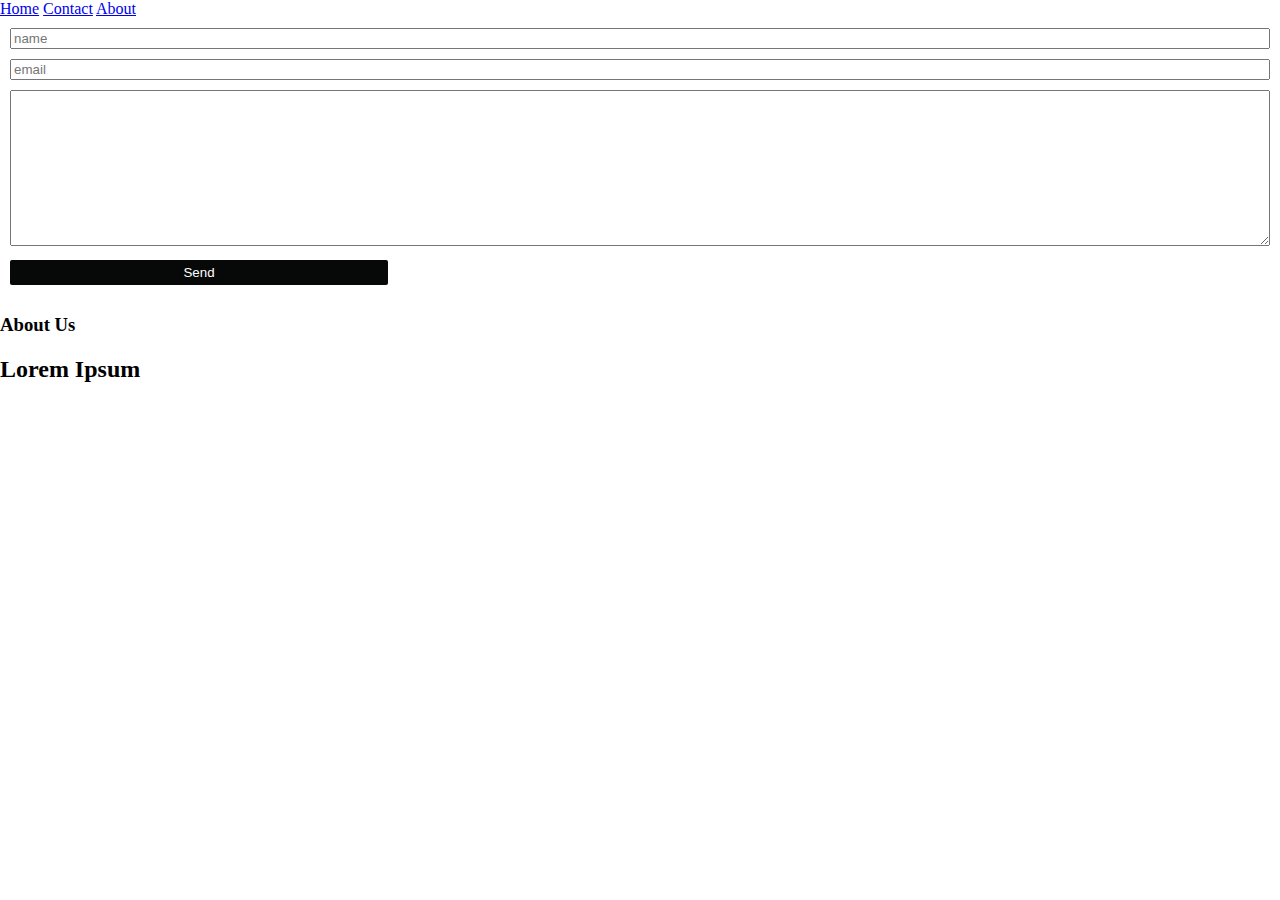
<file: CSS project/contact.html>
<!DOCTYPE html>
<html lang="en">
<head>
    <meta charset="UTF-8">
    <meta http-equiv="X-UA-Compatible" content="IE=edge">
    <meta name="viewport" content="width=device-width, initial-scale=1.0">
    <title>Document</title>
    <link rel="stylesheet" href="style.css" />
</head>
<body>
    <nav>
        <a href="/">Home</a>
        <a href="/contact.html">Contact</a>
        <a href="#about">About </a>
    </nav>
    <form action="#" method="get">
        <input type="text" id="name" placeholder="name" required/ >
        <br />
        <input type="email" id="email" placeholder="email" required />
        <br />
        <textarea
            name="message"
            id="message"
            cols="30"
            rows="10"
            required
        ></textarea>
        <br />
        <button>Send</button>
    </form>
    <footer id="about">
        <h3>About Us</h3>
        <h2>Lorem Ipsum</h2>
    </footer>
</body>

</html>
</file>
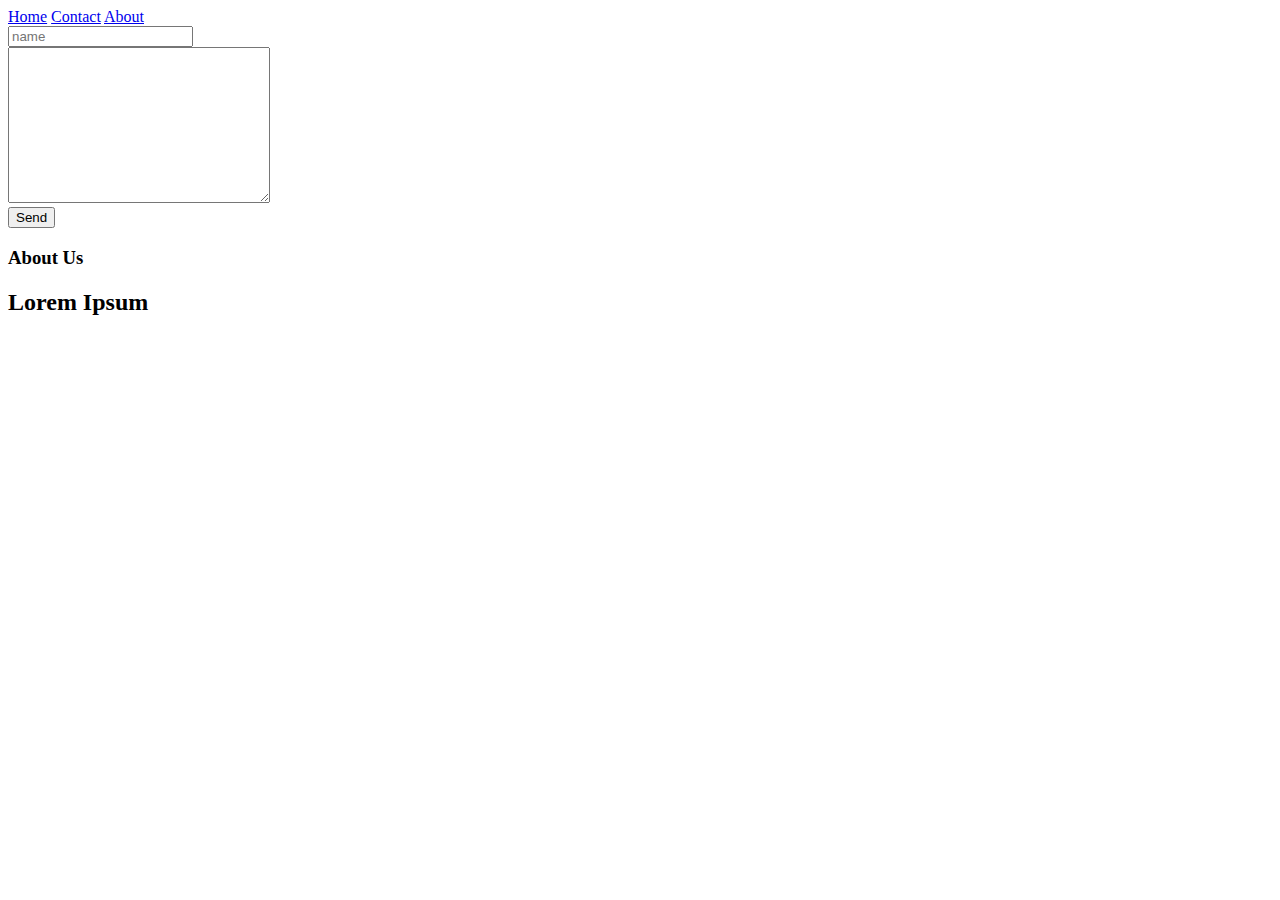
<file: html project/contact.html>
<!DOCTYPE html>
<html lang="en">
<head>
    <meta charset="UTF-8">
    <meta http-equiv="X-UA-Compatible" content="IE=edge">
    <meta name="viewport" content="width=device-width, initial-scale=1.0">
    <title>Contact</title>
</head>
<body>
    <nav>
        <a href="/">Home</a>
        <a href="/contact.html">Contact</a>
        <a href="#about">About </a>
    </nav>

    <input type="text" id="name" placeholder="name" />
    <br />
    <textarea name="message" id="message" cols="30" rows="10"></textarea>
    <br />
    <button>Send</button>

    <footer id="about">
        <h3>About Us</h3>
        <h2>Lorem Ipsum</h2>
       
    </footer>
</body>
</html>
</file>
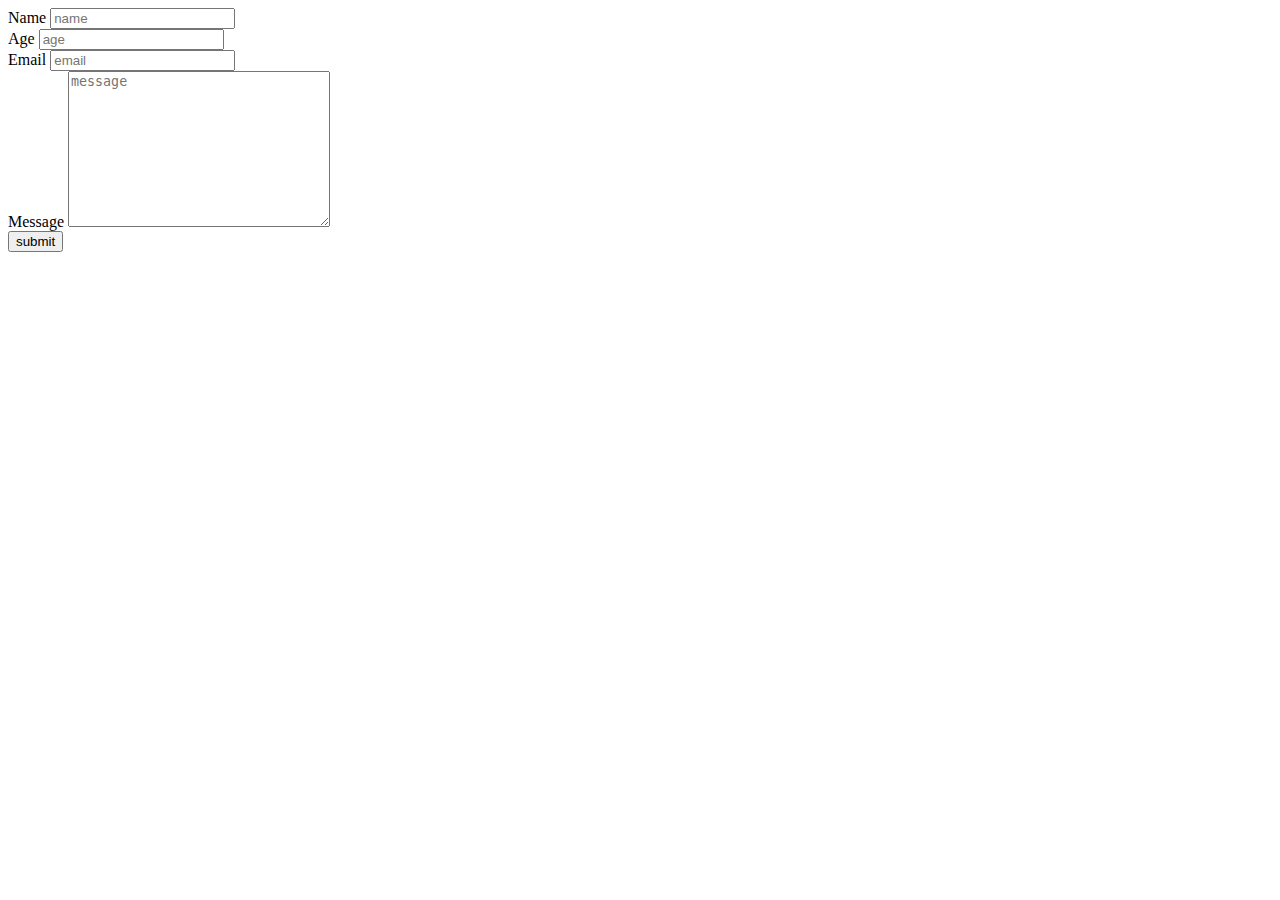
<file: Übungen/HTML/Formular.html>
<!DOCTYPE html>
<html lang="en">
<head>
    <meta charset="UTF-8">
    <meta http-equiv="X-UA-Compatible" content="IE=edge">
    <meta name="viewport" content="width=device-width, initial-scale=1.0">
    <title>Formular</title>
</head>
<body>
    <form action="#">

        <label for="name">Name</label>
        <input type="text" id="name" placeholder="name" required />
        <br />
        <label for="age">Age</label>
        <input type="number" id="age" placeholder="age" required />
        <br />
        <label for="email">Email</label>
        <input type="email" id="email" placeholder="email" required />
        <br />
        <label for="message">Message</label>
        <textarea name="message" id="message" cols="30" rows="10" placeholder="message"></textarea>
        <br />
        <input type="button" id="submit" onclick="msg()" value="submit" />

    </form>

</body>
</html>
</file>
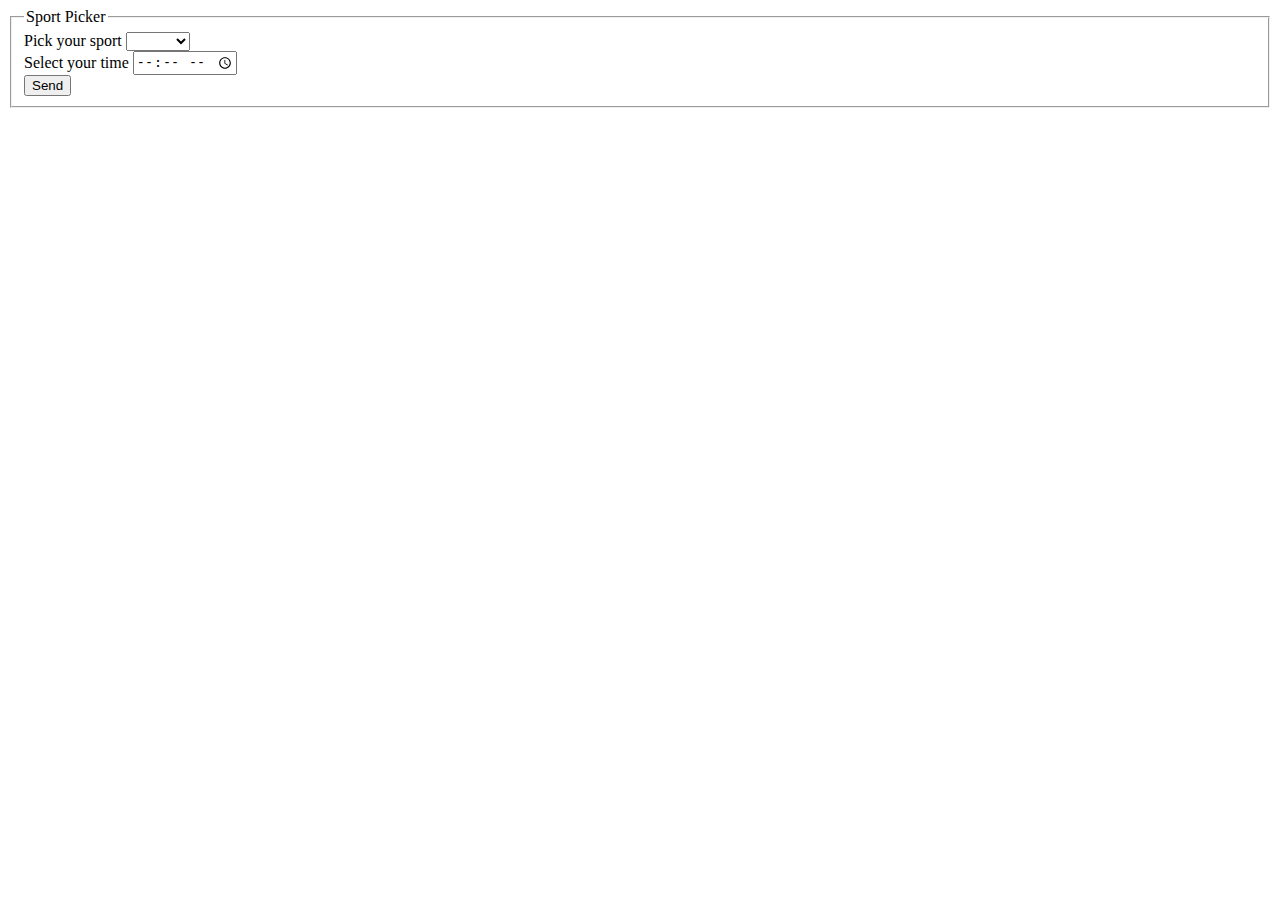
<file: Übungen/HTML/Sportarten.html>
<!DOCTYPE html>
<html lang="en">
<head>
    <meta charset="UTF-8">
    <meta http-equiv="X-UA-Compatible" content="IE=edge">
    <meta name="viewport" content="width=device-width, initial-scale=1.0">
    <title>Sportarten</title>
</head>
<body>
    
    <fieldset>
        <legend title="Sport Picker ">Sport Picker</legend>
        <form action="#">
            <label for="Select your sport" id="sportpicker">Pick your sport</label>
            <select id="sportpicker" required>
                <option value=""></option>
                <option value="Rugby">Rugby</option>
                <option value="Soccer">Soccer</option>
                <option value="Golf">Golf</option>
                

            </select>
            <br />
            <label for="timepicker">Select your time</label>
            <input type="time" id="timepicker" required />
            <br />
            <button>Send</button>

        </form>
    </fieldset>
    

</body>
</html>
</file>
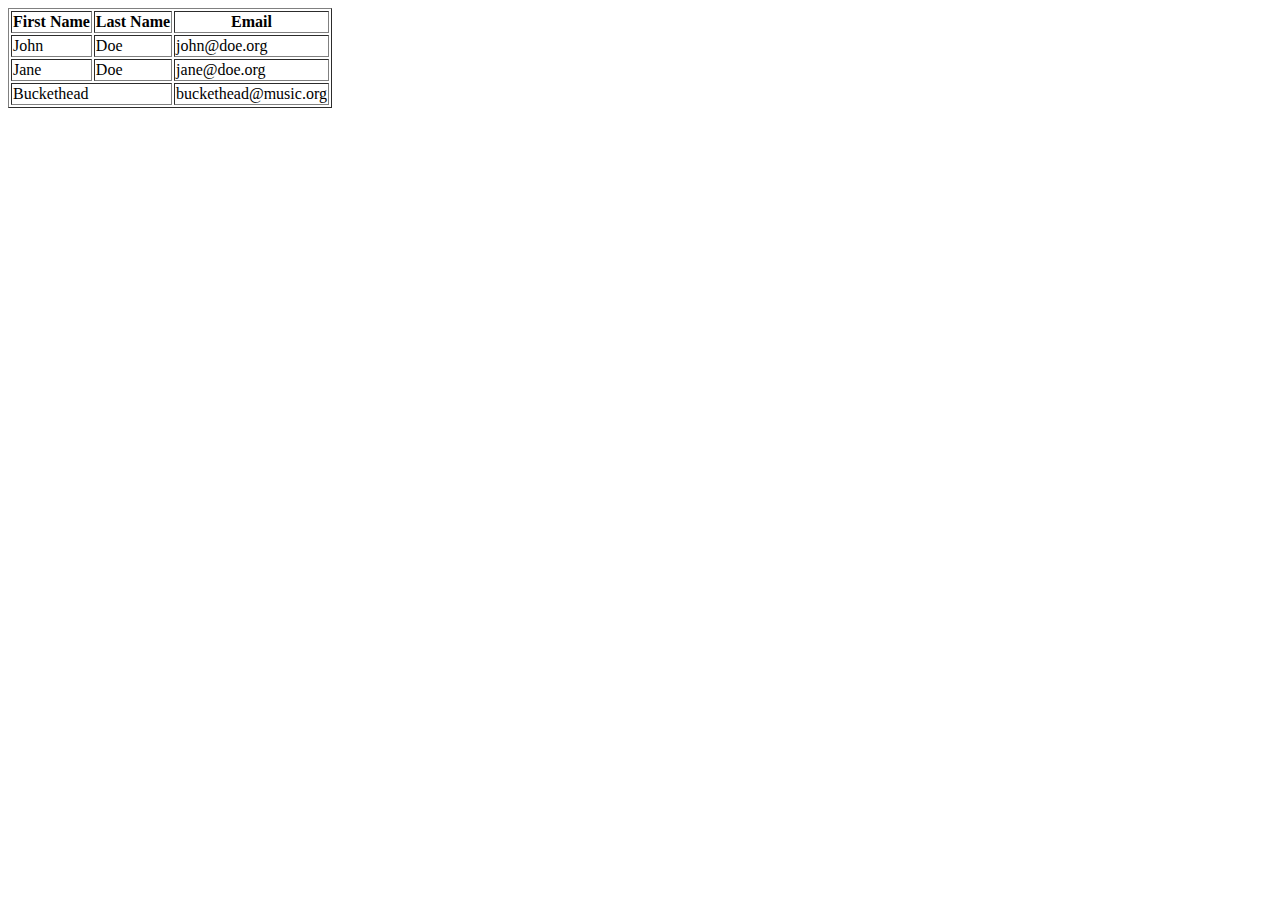
<file: Übungen/HTML/Tabelle.html>
<!DOCTYPE html>
<html lang="en">
<head>
    <meta charset="UTF-8">
    <meta http-equiv="X-UA-Compatible" content="IE=edge">
    <meta name="viewport" content="width=device-width, initial-scale=1.0">
    <title>Tabelle</title>

</head>

<body>
    <table border="1">
        <thead>
            <tr>
                <th>First Name</th>
                <th>Last Name</th>
                <th>Email</th>
            </tr>
        </thead>

        <tbody>
            <tr>
                <td>John</td>
                <td>Doe</td>
                <td>john@doe.org</td>
            </tr>
            <tr>
                <td>Jane</td>
                <td>Doe</td>
                <td>jane@doe.org</td>
            </tr>
            <tr>
                <td colspan="2">Buckethead</td>
                <td>buckethead@music.org</td>
            </tr>
        </tbody>
       

    </table>
</body>
</html>
</file>
<file: CSS project/style.css>
html,
body {
	padding: 0;
	margin: 0;
}
header {
	background-image: url("https://images.unsplash.com/photo-1505231509341-30534a9372ee?ixlib=rb-4.0.3&ixid=MnwxMjA3fDB8MHxwaG90by1wYWdlfHx8fGVufDB8fHx8&auto=format&fit=crop&w=687&q=80");
	height: 50vh;
	background-position: center;
	background-size: cover;
	background-repeat: no-repeat;
}
nav ul {
	display: flex;
	justify-content: space-around;
	background-color: #050707;
	padding: 10px;
	margin: 0;
	list-style: none;
	font-size: 20;
	opacity: 0.8;
}

nav ul a {
	color: white;
	text-decoration: none;
}

nav ul a:hover {
	color: #a0c0c9;
	transition: 0.3s;
}

form {
	padding: 10px;
}
form input,
textarea {
	width: 100%;
	box-sizing: border-box;
	margin-bottom: 10px;
}

form button {
	width: 30%;
	padding: 5px;
	background: #070808;
	border: none;
	border-radius: 2px;
	color: white;
	transition: all 0.2s;
}

form button:hover {
	background: #080a0a;
	box-shadow: inset 3px 3px 15px -5px #252525;
	cursor: pointer;
}
</file>
